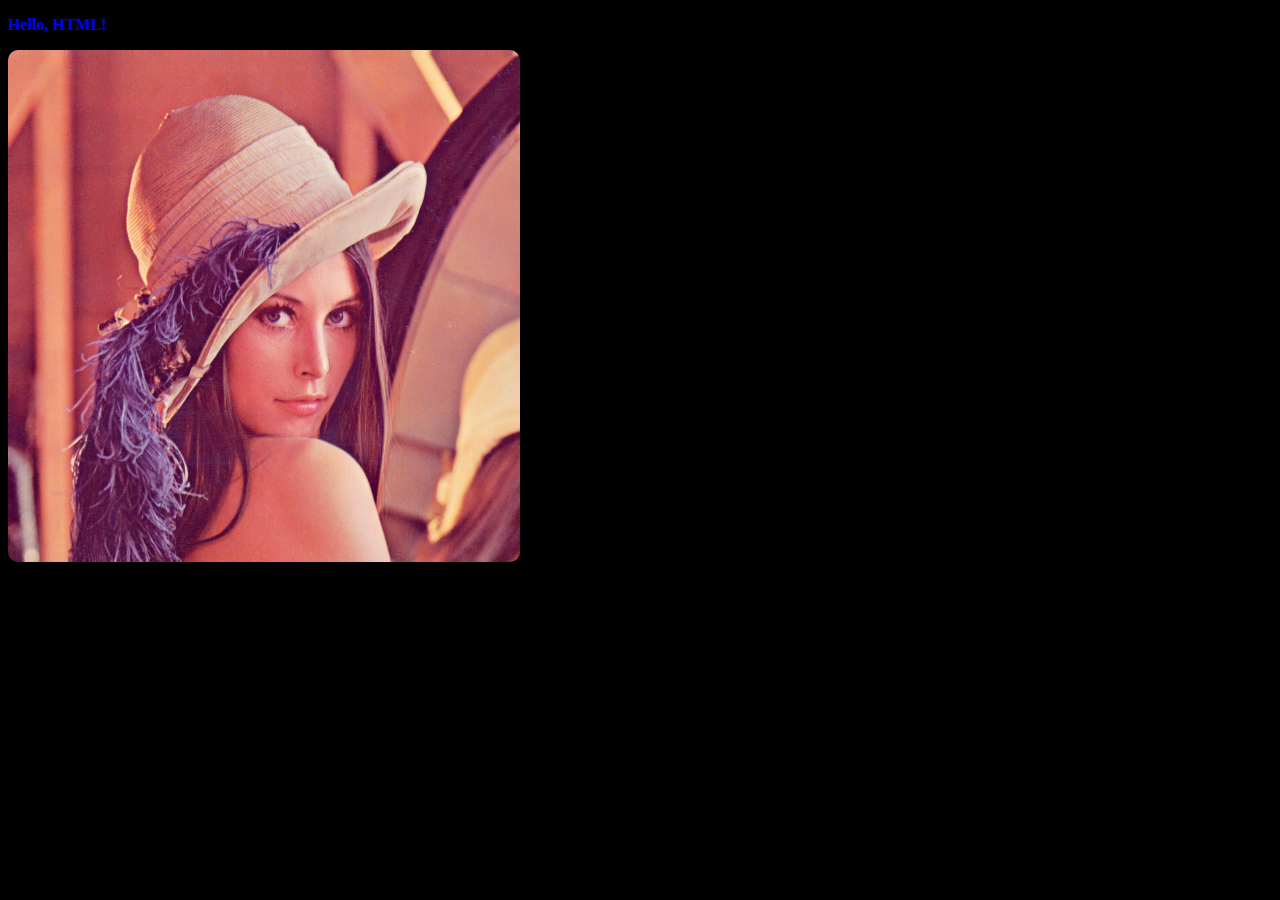
<file: index.html>
<!doctype html>
<html>
    <head>
        <title>Test Page</title>
        <link rel="stylesheet" href="index.css">
    </head>
    <body>
        <p>
            <strong>Hello, HTML!</strong>
        </p>

        <img src="img/lena.png">

        <script src="index.js"></script>
    </body>
</html>
</file>
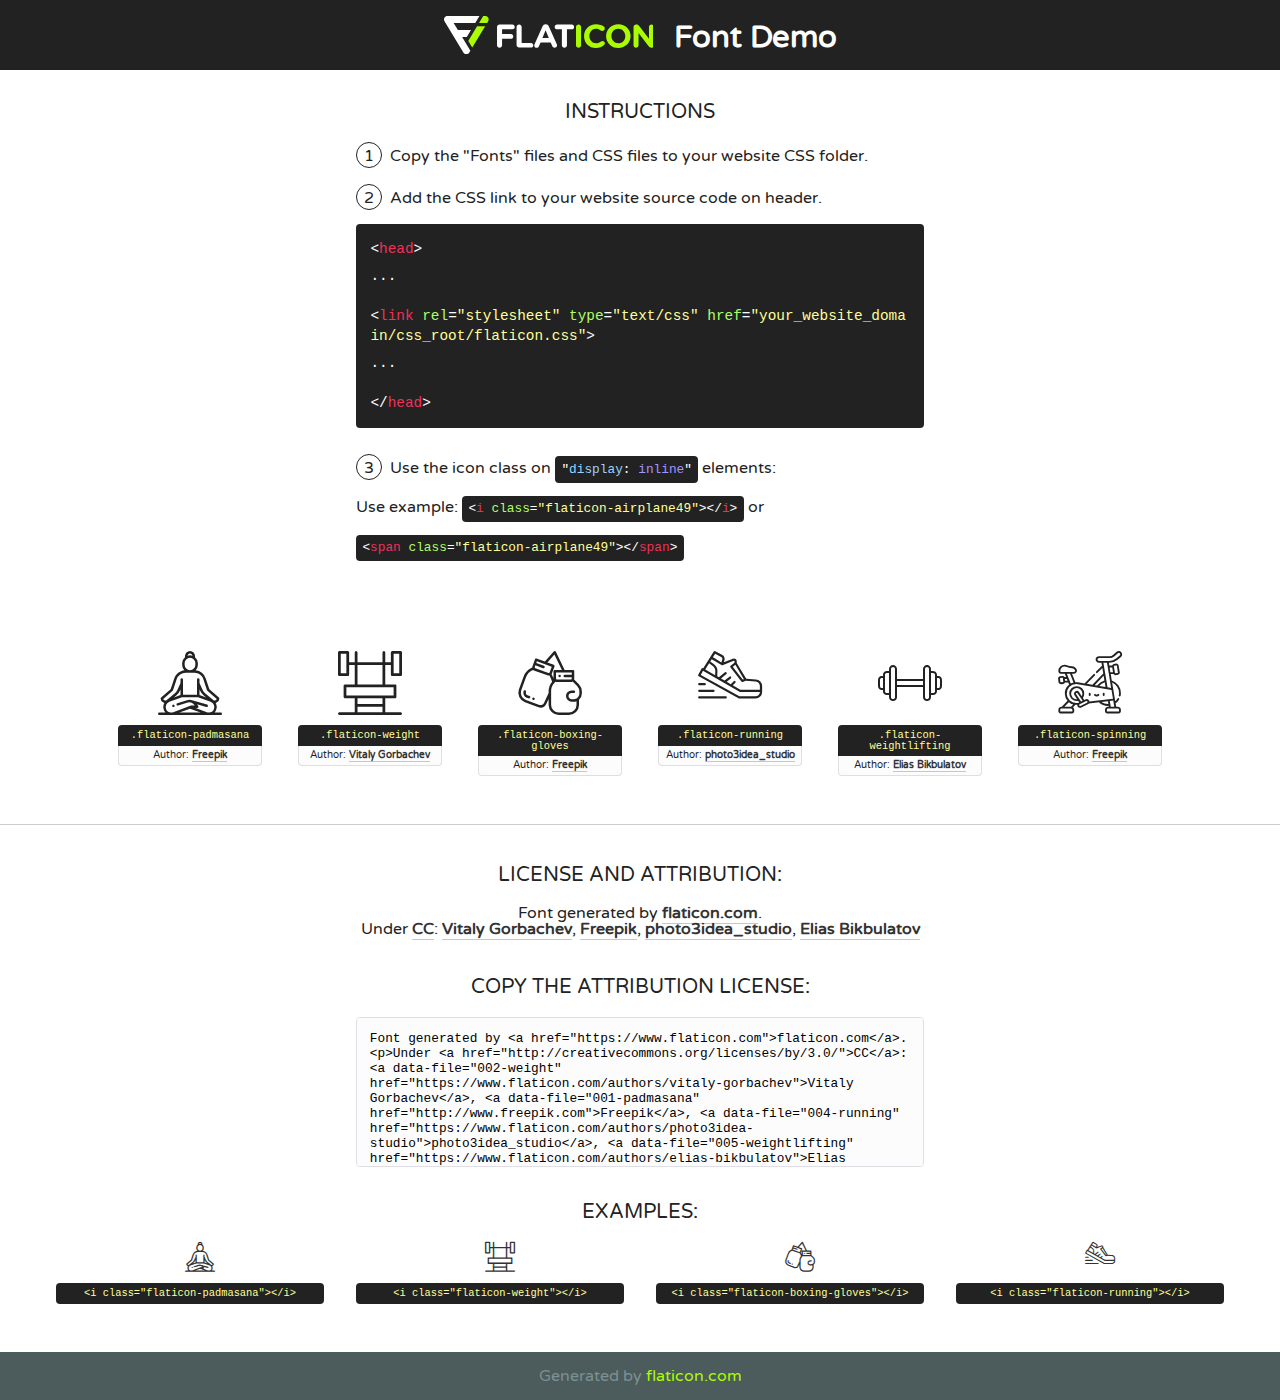
<file: font/flaticon/font/flaticon.html>
<!DOCTYPE html>
<!--
  Flaticon icon font: Flaticon
  Creation date: 08/11/2018 11:15
-->
<html>
<!DOCTYPE html>
<html>

<head>
    <title>Flaticon WebFont</title>
    <link href="http://fonts.googleapis.com/css?family=Varela+Round" rel="stylesheet" type="text/css" />
    <link rel="stylesheet" type="text/css" href="flaticon.css">
    <meta charset="UTF-8">
    <style>
    html, body, div, span, applet, object, iframe,
    h1, h2, h3, h4, h5, h6, p, blockquote, pre,
    a, abbr, acronym, address, big, cite, code,
    del, dfn, em, img, ins, kbd, q, s, samp,
    small, strike, strong, sub, sup, tt, var,
    b, u, i, center,
    dl, dt, dd, ol, ul, li,
    fieldset, form, label, legend,
    table, caption, tbody, tfoot, thead, tr, th, td,
    article, aside, canvas, details, embed, 
    figure, figcaption, footer, header, hgroup, 
    menu, nav, output, ruby, section, summary,
    time, mark, audio, video {
        margin: 0;
        padding: 0;
        border: 0;
        font-size: 100%;
        font: inherit;
        vertical-align: baseline;
    }
    /* HTML5 display-role reset for older browsers */
    article, aside, details, figcaption, figure, 
    footer, header, hgroup, menu, nav, section {
        display: block;
    }
    body {
        line-height: 1;
    }
    ol, ul {
        list-style: none;
    }
    blockquote, q {
        quotes: none;
    }
    blockquote:before, blockquote:after,
    q:before, q:after {
        content: '';
        content: none;
    }
    table {
        border-collapse: collapse;
        border-spacing: 0;
    }
    body {
        font-family: 'Varela Round', Helvetica, Arial, sans-serif;
        font-size: 16px;
        color: #222;
    }
    a {
        color: #333;
        border-bottom: 1px solid #a9fd00;
        font-weight: bold;
        text-decoration: none;
    }
    * {
        -moz-box-sizing: border-box;
        -webkit-box-sizing: border-box;
        box-sizing: border-box;
        margin: 0;
        padding: 0;
    }
    [class^="flaticon-"]:before, [class*=" flaticon-"]:before, [class^="flaticon-"]:after, [class*=" flaticon-"]:after {
        font-family: Flaticon;
        font-size: 30px;
        font-style: normal;
        margin-left: 20px;
        color: #333;
    }
    .wrapper {
        max-width: 600px;
        margin: auto;
        padding: 0 1em;
    }
    .title {
        font-size: 1.25em;
        text-align: center;
        margin-bottom: 1em;
        text-transform: uppercase;
    }
    header {
        text-align: center;
        background-color: #222;
        color: #fff;
        padding: 1em;
    }
    header .logo {
        width: 210px;
        height: 38px;
        display: inline-block;
        vertical-align: middle;
        margin-right: 1em;
        border: none;
    }
    header strong {
        font-size: 1.95em;
        font-weight: bold;
        vertical-align: middle;
        margin-top: 5px;
        display: inline-block;
    }
    .demo {
        margin: 2em auto;
        line-height: 1.25em;
    }
    .demo ul li {
        margin-bottom: 1em;
    }
    .demo ul li .num {
        color: #222;
        border-radius: 20px;
        display: inline-block;
        width: 26px;
        padding: 3px;
        height: 26px;
        text-align: center;
        margin-right: 0.5em;
        border: 1px solid #222;
    }
    .demo ul li code {
        background-color: #222;
        border-radius: 4px;
        padding: 0.25em 0.5em;
        display: inline-block;
        color: #fff;
        font-family: Consolas,Monaco,Lucida Console,Liberation Mono,DejaVu Sans Mono,Bitstream Vera Sans Mono,Courier New, monospace;
        font-weight: lighter;
        margin-top: 1em;
        font-size: 0.8em;
        word-break: break-all;
    }
    .demo ul li code.big {
        padding: 1em;
        font-size: 0.9em;
    }
    .demo ul li code .red {
        color: #EF3159;
    }
    .demo ul li code .green {
        color: #ACFF65;
    }
    .demo ul li code .yellow {
        color: #FFFF99;
    }
    .demo ul li code .blue {
        color: #99D3FF;
    }
    .demo ul li code .purple {
        color: #A295FF;
    }
    .demo ul li code .dots {
        margin-top: 0.5em;
        display: block;
    }
    #glyphs {
        border-bottom: 1px solid #ccc;
        padding: 2em 0;
        text-align: center;
    }
    .glyph {
        display: inline-block;
        width: 9em;
        margin: 1em;
        text-align: center;
        vertical-align: top;
        background: #FFF;
    }
    .glyph .glyph-icon {
        padding: 10px;
        display: block;
        font-family:"Flaticon";
        font-size: 64px;
        line-height: 1;
    }
    .glyph .glyph-icon:before {
        font-size: 64px;
        color: #222;
        margin-left: 0;
    }
    .class-name {
        font-size: 0.65em;
        background-color: #222;
        color: #fff;
        border-radius: 4px 4px 0 0;
        padding: 0.5em;
        color: #FFFF99;
        font-family: Consolas,Monaco,Lucida Console,Liberation Mono,DejaVu Sans Mono,Bitstream Vera Sans Mono,Courier New, monospace;
    }
    .author-name {
        font-size: 0.6em;
        background-color: #fcfcfd;
        border: 1px solid #DEDEE4;
        border-top: 0;
        border-radius: 0 0 4px 4px;
        padding: 0.5em;
    }
    .class-name:last-child {
        font-size: 10px;
        color:#888;
    }
    .class-name:last-child a {
        font-size: 10px;
        color:#555;
    }
    .class-name:last-child a:hover {
        color:#a9fd00;
    }
    .glyph > input {
        display: block;
        width: 100px;
        margin: 5px auto;
        text-align: center;
        font-size: 12px;
        cursor: text;
    }
    .glyph > input.icon-input {
        font-family:"Flaticon";
        font-size: 16px;
        margin-bottom: 10px;
    }
    .attribution .title {
        margin-top: 2em;
    }
    .attribution textarea {
        background-color: #fcfcfd;
        padding: 1em;
        border: none;
        box-shadow: none;
        border: 1px solid #DEDEE4;
        border-radius: 4px;
        resize: none;
        width: 100%;
        height: 150px;
        font-size: 0.8em;
        font-family: Consolas,Monaco,Lucida Console,Liberation Mono,DejaVu Sans Mono,Bitstream Vera Sans Mono,Courier New, monospace;
        -webkit-appearance: none;
    }
    .iconsuse {
        margin: 2em auto;
        text-align: center;
        max-width: 1200px;
    }
    .iconsuse:after {
        content: '';
        display: table;
        clear: both;
    }
    .iconsuse .image {
        float: left;
        width: 25%;
        padding: 0 1em;
    }
    .iconsuse .image p {
        margin-bottom: 1em;
    }
    .iconsuse .image span {
        display: block;
        font-size: 0.65em;
        background-color: #222;
        color: #fff;
        border-radius: 4px;
        padding: 0.5em;
        color: #FFFF99;
        margin-top: 1em;
        font-family: Consolas,Monaco,Lucida Console,Liberation Mono,DejaVu Sans Mono,Bitstream Vera Sans Mono,Courier New, monospace;
    }
    #footer {
        text-align: center;
        background-color: #4C5B5C;
        color: #7c9192;
        padding: 1em;
    }
    #footer a {
        border: none;
        color: #a9fd00;
        font-weight: normal;
    }
    @media (max-width: 960px) {
        .iconsuse .image {
            width: 50%;
        }
    }
    @media (max-width: 560px) {
        .iconsuse .image {
            width: 100%;
        }
    }
    </style>
</head>

<body class="characters-off">

    <header>
        <a href="https://www.flaticon.com" target="_blank" class="logo">
            <svg version="1.1" xmlns="http://www.w3.org/2000/svg" xmlns:xlink="http://www.w3.org/1999/xlink" xmlns:a="http://ns.adobe.com/AdobeSVGViewerExtensions/3.0/" viewBox="0 0 560.875 102.036" enable-background="new 0 0 560.875 102.036" xml:space="preserve">
                <defs>
                </defs>
                <g>
                    <g class="letters">
                        <path fill="#ffffff" d="M141.596,29.675c0-3.777,2.985-6.767,6.764-6.767h34.438c3.426,0,6.15,2.728,6.15,6.15
                        c0,3.43-2.724,6.149-6.15,6.149h-27.674v13.091h23.719c3.429,0,6.151,2.724,6.151,6.15c0,3.43-2.723,6.149-6.151,6.149h-23.719
                        v17.574c0,3.773-2.986,6.761-6.764,6.761c-3.779,0-6.764-2.989-6.764-6.761V29.675z"></path>
                        <path fill="#ffffff" d="M193.844,29.149c0-3.781,2.985-6.767,6.764-6.767c3.776,0,6.763,2.985,6.763,6.767v42.957h25.039
                        c3.426,0,6.149,2.726,6.149,6.153c0,3.425-2.723,6.15-6.149,6.15h-31.802c-3.779,0-6.764-2.986-6.764-6.768V29.149z"></path>
                        <path fill="#ffffff" d="M241.891,75.71l21.438-48.407c1.492-3.341,4.215-5.357,7.906-5.357h0.792
                        c3.686,0,6.323,2.017,7.815,5.357l21.439,48.407c0.436,0.967,0.701,1.845,0.701,2.723c0,3.602-2.809,6.501-6.414,6.501
                        c-3.161,0-5.269-1.845-6.499-4.655l-4.132-9.661h-27.059l-4.301,10.102c-1.144,2.631-3.426,4.214-6.237,4.214
                        c-3.517,0-6.24-2.81-6.24-6.325C241.1,77.64,241.451,76.677,241.891,75.71z M279.932,58.666l-8.521-20.297l-8.526,20.297H279.932
                        z"></path>
                        <path fill="#ffffff" d="M314.864,35.387H301.86c-3.429,0-6.239-2.813-6.239-6.238c0-3.429,2.811-6.24,6.239-6.24h39.533
                        c3.426,0,6.237,2.811,6.237,6.24c0,3.425-2.811,6.238-6.237,6.238h-13.001v42.785c0,3.773-2.99,6.761-6.764,6.761
                        c-3.779,0-6.764-2.989-6.764-6.761V35.387z"></path>
                        <path fill="#A9FD00" d="M352.615,29.149c0-3.781,2.985-6.767,6.767-6.767c3.774,0,6.761,2.985,6.761,6.767v49.024
                        c0,3.773-2.987,6.761-6.761,6.761c-3.781,0-6.767-2.989-6.767-6.761V29.149z"></path>
                        <path fill="#A9FD00" d="M374.132,53.836v-0.179c0-17.481,13.178-31.801,32.065-31.801c9.22,0,15.459,2.458,20.557,6.238
                        c1.402,1.054,2.637,2.985,2.637,5.357c0,3.692-2.985,6.59-6.681,6.59c-1.845,0-3.071-0.702-4.044-1.319
                        c-3.776-2.813-7.729-4.393-12.562-4.393c-10.364,0-17.831,8.611-17.831,19.154v0.173c0,10.542,7.291,19.329,17.831,19.329
                        c5.715,0,9.492-1.756,13.359-4.834c1.049-0.874,2.458-1.491,4.039-1.491c3.429,0,6.325,2.813,6.325,6.236
                        c0,2.106-1.056,3.78-2.282,4.834c-5.539,4.834-12.036,7.733-21.878,7.733C387.572,85.464,374.132,71.493,374.132,53.836z"></path>
                        <path fill="#A9FD00" d="M433.009,53.836v-0.179c0-17.481,13.79-31.801,32.766-31.801c18.981,0,32.592,14.143,32.592,31.628v0.173
                        c0,17.483-13.785,31.807-32.769,31.807C446.625,85.464,433.009,71.32,433.009,53.836z M484.224,53.836v-0.179
                        c0-10.539-7.725-19.326-18.626-19.326c-10.893,0-18.449,8.611-18.449,19.154v0.173c0,10.542,7.73,19.329,18.626,19.329
                        C476.676,72.986,484.224,64.378,484.224,53.836z"></path>
                        <path fill="#A9FD00" d="M506.233,29.321c0-3.774,2.99-6.763,6.767-6.763h1.401c3.252,0,5.183,1.583,7.029,3.953l26.093,34.265
                        V29.059c0-3.692,2.99-6.677,6.681-6.677c3.683,0,6.671,2.985,6.671,6.677v48.934c0,3.78-2.987,6.765-6.764,6.765h-0.436
                        c-3.257,0-5.188-1.581-7.034-3.953l-27.056-35.492v32.944c0,3.687-2.985,6.676-6.678,6.676c-3.683,0-6.673-2.989-6.673-6.676
                        V29.321z"></path>
                    </g>
                    <g class="insignia">
                        <path fill="#ffffff" d="M48.372,56.137h12.517l11.156-18.537H37.186L25.688,18.539h57.825L94.668,0H9.271
                        C5.925,0,2.842,1.801,1.198,4.716c-1.644,2.907-1.593,6.482,0.134,9.343l50.38,83.501c1.678,2.781,4.689,4.476,7.938,4.476
                        c3.246,0,6.257-1.695,7.935-4.476l2.898-4.804L48.372,56.137z"></path>
                        <g class="i">
                            <path fill="#A9FD00" d="M93.575,18.539h0.031v0.004l21.652,0.004l2.705-4.488c1.727-2.861,1.778-6.436,0.133-9.343
                            C116.454,1.801,113.371,0,110.026,0h-5.294L93.575,18.539z"></path>
                            <polygon fill="#A9FD00" points="88.291,27.356 64.725,66.486 75.519,84.404 109.942,27.356"></polygon>
                        </g>
                    </g>
                </g>
            </svg>
        </a>
        <strong>Font Demo</strong>
    </header>


    <section class="demo wrapper">

        <p class="title">Instructions</p>

        <ul>
            <li>
                <span class="num">1</span>Copy the "Fonts" files and CSS files to your website CSS folder.
            </li>
            <li>
                <span class="num">2</span>Add the CSS link to your website source code on header.
                <code class="big">
                    &lt;<span class="red">head</span>&gt;
                    <br/><span class="dots">...</span>
                    <br/>&lt;<span class="red">link</span> <span class="green">rel</span>=<span class="yellow">"stylesheet"</span> <span class="green">type</span>=<span class="yellow">"text/css"</span> <span class="green">href</span>=<span class="yellow">"your_website_domain/css_root/flaticon.css"</span>&gt;
                    <br/><span class="dots">...</span>
                    <br/>&lt;/<span class="red">head</span>&gt;
                </code>
            </li>

            <li>
                <p>
                    <span class="num">3</span>Use the icon class on <code>"<span class="blue">display</span>:<span class="purple"> inline</span>"</code> elements:
                    <br />
                    Use example: <code>&lt;<span class="red">i</span> <span class="green">class</span>=<span class="yellow">&quot;flaticon-airplane49&quot;</span>&gt;&lt;/<span class="red">i</span>&gt;</code> or <code>&lt;<span class="red">span</span> <span class="green">class</span>=<span class="yellow">&quot;flaticon-airplane49&quot;</span>&gt;&lt;/<span class="red">span</span>&gt;</code>
            </li>
        </ul>

    </section>




   <section id="glyphs">          
    
      
        <div class="glyph"><div class="glyph-icon flaticon-padmasana"></div>
            <div class="class-name">.flaticon-padmasana</div>
            <div class="author-name">Author: <a data-file="001-padmasana" href="http://www.freepik.com">Freepik</a> </div> 
        </div>        
        
        <div class="glyph"><div class="glyph-icon flaticon-weight"></div>
            <div class="class-name">.flaticon-weight</div>
            <div class="author-name">Author: <a data-file="002-weight" href="https://www.flaticon.com/authors/vitaly-gorbachev">Vitaly Gorbachev</a> </div> 
        </div>        
        
        <div class="glyph"><div class="glyph-icon flaticon-boxing-gloves"></div>
            <div class="class-name">.flaticon-boxing-gloves</div>
            <div class="author-name">Author: <a data-file="003-boxing-gloves" href="http://www.freepik.com">Freepik</a> </div> 
        </div>        
        
        <div class="glyph"><div class="glyph-icon flaticon-running"></div>
            <div class="class-name">.flaticon-running</div>
            <div class="author-name">Author: <a data-file="004-running" href="https://www.flaticon.com/authors/photo3idea-studio">photo3idea_studio</a> </div> 
        </div>        
        
        <div class="glyph"><div class="glyph-icon flaticon-weightlifting"></div>
            <div class="class-name">.flaticon-weightlifting</div>
            <div class="author-name">Author: <a data-file="005-weightlifting" href="https://www.flaticon.com/authors/elias-bikbulatov">Elias Bikbulatov</a> </div> 
        </div>        
        
        <div class="glyph"><div class="glyph-icon flaticon-spinning"></div>
            <div class="class-name">.flaticon-spinning</div>
            <div class="author-name">Author: <a data-file="006-spinning" href="http://www.freepik.com">Freepik</a> </div> 
        </div>        
        

    </section>



    <section class="attribution wrapper"   style="text-align:center;">

      <div class="title">License and attribution:</div><div class="attrDiv">Font generated by <a href="https://www.flaticon.com">flaticon.com</a>. <div><p>Under <a href="http://creativecommons.org/licenses/by/3.0/">CC</a>: <a data-file="002-weight" href="https://www.flaticon.com/authors/vitaly-gorbachev">Vitaly Gorbachev</a>, <a data-file="001-padmasana" href="http://www.freepik.com">Freepik</a>, <a data-file="004-running" href="https://www.flaticon.com/authors/photo3idea-studio">photo3idea_studio</a>, <a data-file="005-weightlifting" href="https://www.flaticon.com/authors/elias-bikbulatov">Elias Bikbulatov</a></p>  </div>
      </div>
      <div class="title">Copy the Attribution License:</div>

    <textarea onclick="this.focus();this.select();">Font generated by &lt;a href=&quot;https://www.flaticon.com&quot;&gt;flaticon.com&lt;/a&gt;. <p>Under <a href="http://creativecommons.org/licenses/by/3.0/">CC</a>: <a data-file="002-weight" href="https://www.flaticon.com/authors/vitaly-gorbachev">Vitaly Gorbachev</a>, <a data-file="001-padmasana" href="http://www.freepik.com">Freepik</a>, <a data-file="004-running" href="https://www.flaticon.com/authors/photo3idea-studio">photo3idea_studio</a>, <a data-file="005-weightlifting" href="https://www.flaticon.com/authors/elias-bikbulatov">Elias Bikbulatov</a></p>  
     </textarea>

    </section>

    <section class="iconsuse">

          <div class="title">Examples:</div>            
             
            <div class="image">
                <p>
                    <i class="glyph-icon flaticon-padmasana"></i> 
                    <span>&lt;i class=&quot;flaticon-padmasana&quot;&gt;&lt;/i&gt;</span>
                </p>
            </div>
            
            <div class="image">
                <p>
                    <i class="glyph-icon flaticon-weight"></i> 
                    <span>&lt;i class=&quot;flaticon-weight&quot;&gt;&lt;/i&gt;</span>
                </p>
            </div>
            
            <div class="image">
                <p>
                    <i class="glyph-icon flaticon-boxing-gloves"></i> 
                    <span>&lt;i class=&quot;flaticon-boxing-gloves&quot;&gt;&lt;/i&gt;</span>
                </p>
            </div>
            
            <div class="image">
                <p>
                    <i class="glyph-icon flaticon-running"></i> 
                    <span>&lt;i class=&quot;flaticon-running&quot;&gt;&lt;/i&gt;</span>
                </p>
            </div>
                       
        </div>
                            
    </section>

<div id="footer">
    <div>Generated by <a href="https://www.flaticon.com">flaticon.com</a>
    </div>
</div>



</body>
</html>
</file>
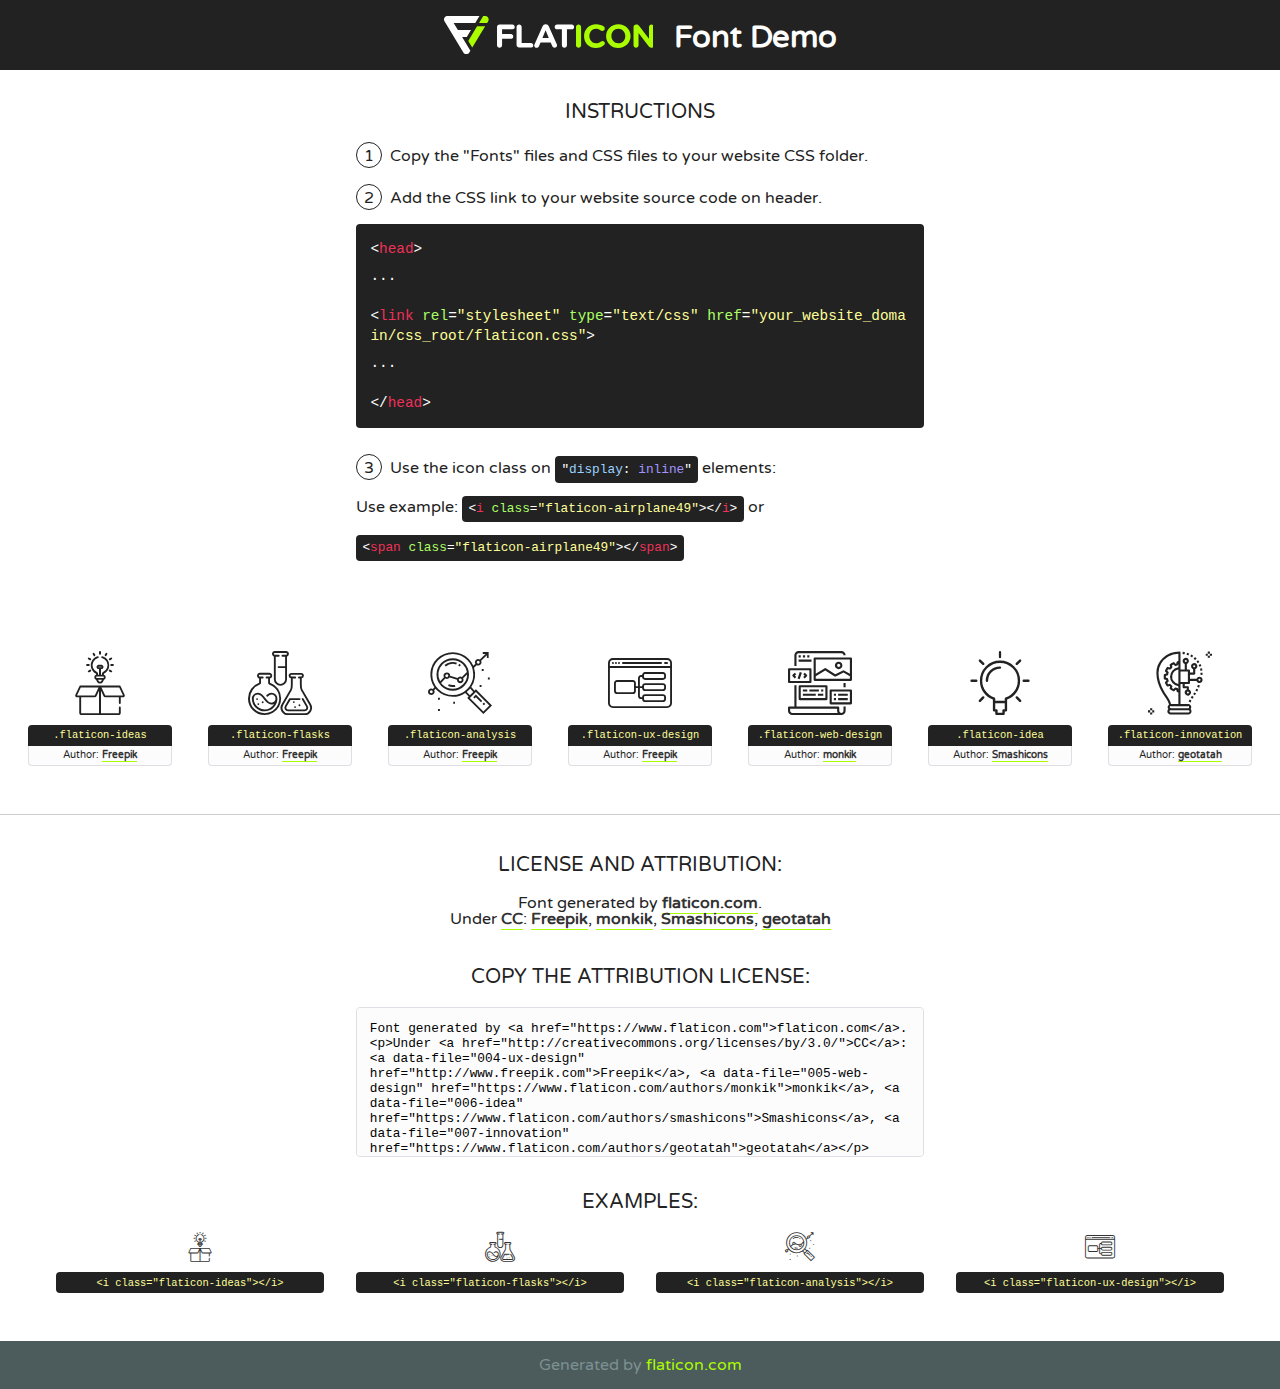
<file: fonts/flaticon/font/flaticon.html>
<!DOCTYPE html>
<!--
  Flaticon icon font: Flaticon
  Creation date: 20/03/2019 02:18
-->
<html>
<!DOCTYPE html>
<html>

<head>
    <title>Flaticon WebFont</title>
    <link href="http://fonts.googleapis.com/css?family=Varela+Round" rel="stylesheet" type="text/css" />
    <link rel="stylesheet" type="text/css" href="flaticon.css">
    <meta charset="UTF-8">
    <style>
    html, body, div, span, applet, object, iframe,
    h1, h2, h3, h4, h5, h6, p, blockquote, pre,
    a, abbr, acronym, address, big, cite, code,
    del, dfn, em, img, ins, kbd, q, s, samp,
    small, strike, strong, sub, sup, tt, var,
    b, u, i, center,
    dl, dt, dd, ol, ul, li,
    fieldset, form, label, legend,
    table, caption, tbody, tfoot, thead, tr, th, td,
    article, aside, canvas, details, embed, 
    figure, figcaption, footer, header, hgroup, 
    menu, nav, output, ruby, section, summary,
    time, mark, audio, video {
        margin: 0;
        padding: 0;
        border: 0;
        font-size: 100%;
        font: inherit;
        vertical-align: baseline;
    }
    /* HTML5 display-role reset for older browsers */
    article, aside, details, figcaption, figure, 
    footer, header, hgroup, menu, nav, section {
        display: block;
    }
    body {
        line-height: 1;
    }
    ol, ul {
        list-style: none;
    }
    blockquote, q {
        quotes: none;
    }
    blockquote:before, blockquote:after,
    q:before, q:after {
        content: '';
        content: none;
    }
    table {
        border-collapse: collapse;
        border-spacing: 0;
    }
    body {
        font-family: 'Varela Round', Helvetica, Arial, sans-serif;
        font-size: 16px;
        color: #222;
    }
    a {
        color: #333;
        border-bottom: 1px solid #a9fd00;
        font-weight: bold;
        text-decoration: none;
    }
    * {
        -moz-box-sizing: border-box;
        -webkit-box-sizing: border-box;
        box-sizing: border-box;
        margin: 0;
        padding: 0;
    }
    [class^="flaticon-"]:before, [class*=" flaticon-"]:before, [class^="flaticon-"]:after, [class*=" flaticon-"]:after {
        font-family: Flaticon;
        font-size: 30px;
        font-style: normal;
        margin-left: 20px;
        color: #333;
    }
    .wrapper {
        max-width: 600px;
        margin: auto;
        padding: 0 1em;
    }
    .title {
        font-size: 1.25em;
        text-align: center;
        margin-bottom: 1em;
        text-transform: uppercase;
    }
    header {
        text-align: center;
        background-color: #222;
        color: #fff;
        padding: 1em;
    }
    header .logo {
        width: 210px;
        height: 38px;
        display: inline-block;
        vertical-align: middle;
        margin-right: 1em;
        border: none;
    }
    header strong {
        font-size: 1.95em;
        font-weight: bold;
        vertical-align: middle;
        margin-top: 5px;
        display: inline-block;
    }
    .demo {
        margin: 2em auto;
        line-height: 1.25em;
    }
    .demo ul li {
        margin-bottom: 1em;
    }
    .demo ul li .num {
        color: #222;
        border-radius: 20px;
        display: inline-block;
        width: 26px;
        padding: 3px;
        height: 26px;
        text-align: center;
        margin-right: 0.5em;
        border: 1px solid #222;
    }
    .demo ul li code {
        background-color: #222;
        border-radius: 4px;
        padding: 0.25em 0.5em;
        display: inline-block;
        color: #fff;
        font-family: Consolas,Monaco,Lucida Console,Liberation Mono,DejaVu Sans Mono,Bitstream Vera Sans Mono,Courier New, monospace;
        font-weight: lighter;
        margin-top: 1em;
        font-size: 0.8em;
        word-break: break-all;
    }
    .demo ul li code.big {
        padding: 1em;
        font-size: 0.9em;
    }
    .demo ul li code .red {
        color: #EF3159;
    }
    .demo ul li code .green {
        color: #ACFF65;
    }
    .demo ul li code .yellow {
        color: #FFFF99;
    }
    .demo ul li code .blue {
        color: #99D3FF;
    }
    .demo ul li code .purple {
        color: #A295FF;
    }
    .demo ul li code .dots {
        margin-top: 0.5em;
        display: block;
    }
    #glyphs {
        border-bottom: 1px solid #ccc;
        padding: 2em 0;
        text-align: center;
    }
    .glyph {
        display: inline-block;
        width: 9em;
        margin: 1em;
        text-align: center;
        vertical-align: top;
        background: #FFF;
    }
    .glyph .glyph-icon {
        padding: 10px;
        display: block;
        font-family:"Flaticon";
        font-size: 64px;
        line-height: 1;
    }
    .glyph .glyph-icon:before {
        font-size: 64px;
        color: #222;
        margin-left: 0;
    }
    .class-name {
        font-size: 0.65em;
        background-color: #222;
        color: #fff;
        border-radius: 4px 4px 0 0;
        padding: 0.5em;
        color: #FFFF99;
        font-family: Consolas,Monaco,Lucida Console,Liberation Mono,DejaVu Sans Mono,Bitstream Vera Sans Mono,Courier New, monospace;
    }
    .author-name {
        font-size: 0.6em;
        background-color: #fcfcfd;
        border: 1px solid #DEDEE4;
        border-top: 0;
        border-radius: 0 0 4px 4px;
        padding: 0.5em;
    }
    .class-name:last-child {
        font-size: 10px;
        color:#888;
    }
    .class-name:last-child a {
        font-size: 10px;
        color:#555;
    }
    .class-name:last-child a:hover {
        color:#a9fd00;
    }
    .glyph > input {
        display: block;
        width: 100px;
        margin: 5px auto;
        text-align: center;
        font-size: 12px;
        cursor: text;
    }
    .glyph > input.icon-input {
        font-family:"Flaticon";
        font-size: 16px;
        margin-bottom: 10px;
    }
    .attribution .title {
        margin-top: 2em;
    }
    .attribution textarea {
        background-color: #fcfcfd;
        padding: 1em;
        border: none;
        box-shadow: none;
        border: 1px solid #DEDEE4;
        border-radius: 4px;
        resize: none;
        width: 100%;
        height: 150px;
        font-size: 0.8em;
        font-family: Consolas,Monaco,Lucida Console,Liberation Mono,DejaVu Sans Mono,Bitstream Vera Sans Mono,Courier New, monospace;
        -webkit-appearance: none;
    }
    .iconsuse {
        margin: 2em auto;
        text-align: center;
        max-width: 1200px;
    }
    .iconsuse:after {
        content: '';
        display: table;
        clear: both;
    }
    .iconsuse .image {
        float: left;
        width: 25%;
        padding: 0 1em;
    }
    .iconsuse .image p {
        margin-bottom: 1em;
    }
    .iconsuse .image span {
        display: block;
        font-size: 0.65em;
        background-color: #222;
        color: #fff;
        border-radius: 4px;
        padding: 0.5em;
        color: #FFFF99;
        margin-top: 1em;
        font-family: Consolas,Monaco,Lucida Console,Liberation Mono,DejaVu Sans Mono,Bitstream Vera Sans Mono,Courier New, monospace;
    }
    #footer {
        text-align: center;
        background-color: #4C5B5C;
        color: #7c9192;
        padding: 1em;
    }
    #footer a {
        border: none;
        color: #a9fd00;
        font-weight: normal;
    }
    @media (max-width: 960px) {
        .iconsuse .image {
            width: 50%;
        }
    }
    @media (max-width: 560px) {
        .iconsuse .image {
            width: 100%;
        }
    }
    </style>
</head>

<body class="characters-off">

    <header>
        <a href="https://www.flaticon.com" target="_blank" class="logo">
            <svg version="1.1" xmlns="http://www.w3.org/2000/svg" xmlns:xlink="http://www.w3.org/1999/xlink" xmlns:a="http://ns.adobe.com/AdobeSVGViewerExtensions/3.0/" viewBox="0 0 560.875 102.036" enable-background="new 0 0 560.875 102.036" xml:space="preserve">
                <defs>
                </defs>
                <g>
                    <g class="letters">
                        <path fill="#ffffff" d="M141.596,29.675c0-3.777,2.985-6.767,6.764-6.767h34.438c3.426,0,6.15,2.728,6.15,6.15
                        c0,3.43-2.724,6.149-6.15,6.149h-27.674v13.091h23.719c3.429,0,6.151,2.724,6.151,6.15c0,3.43-2.723,6.149-6.151,6.149h-23.719
                        v17.574c0,3.773-2.986,6.761-6.764,6.761c-3.779,0-6.764-2.989-6.764-6.761V29.675z"></path>
                        <path fill="#ffffff" d="M193.844,29.149c0-3.781,2.985-6.767,6.764-6.767c3.776,0,6.763,2.985,6.763,6.767v42.957h25.039
                        c3.426,0,6.149,2.726,6.149,6.153c0,3.425-2.723,6.15-6.149,6.15h-31.802c-3.779,0-6.764-2.986-6.764-6.768V29.149z"></path>
                        <path fill="#ffffff" d="M241.891,75.71l21.438-48.407c1.492-3.341,4.215-5.357,7.906-5.357h0.792
                        c3.686,0,6.323,2.017,7.815,5.357l21.439,48.407c0.436,0.967,0.701,1.845,0.701,2.723c0,3.602-2.809,6.501-6.414,6.501
                        c-3.161,0-5.269-1.845-6.499-4.655l-4.132-9.661h-27.059l-4.301,10.102c-1.144,2.631-3.426,4.214-6.237,4.214
                        c-3.517,0-6.24-2.81-6.24-6.325C241.1,77.64,241.451,76.677,241.891,75.71z M279.932,58.666l-8.521-20.297l-8.526,20.297H279.932
                        z"></path>
                        <path fill="#ffffff" d="M314.864,35.387H301.86c-3.429,0-6.239-2.813-6.239-6.238c0-3.429,2.811-6.24,6.239-6.24h39.533
                        c3.426,0,6.237,2.811,6.237,6.24c0,3.425-2.811,6.238-6.237,6.238h-13.001v42.785c0,3.773-2.99,6.761-6.764,6.761
                        c-3.779,0-6.764-2.989-6.764-6.761V35.387z"></path>
                        <path fill="#A9FD00" d="M352.615,29.149c0-3.781,2.985-6.767,6.767-6.767c3.774,0,6.761,2.985,6.761,6.767v49.024
                        c0,3.773-2.987,6.761-6.761,6.761c-3.781,0-6.767-2.989-6.767-6.761V29.149z"></path>
                        <path fill="#A9FD00" d="M374.132,53.836v-0.179c0-17.481,13.178-31.801,32.065-31.801c9.22,0,15.459,2.458,20.557,6.238
                        c1.402,1.054,2.637,2.985,2.637,5.357c0,3.692-2.985,6.59-6.681,6.59c-1.845,0-3.071-0.702-4.044-1.319
                        c-3.776-2.813-7.729-4.393-12.562-4.393c-10.364,0-17.831,8.611-17.831,19.154v0.173c0,10.542,7.291,19.329,17.831,19.329
                        c5.715,0,9.492-1.756,13.359-4.834c1.049-0.874,2.458-1.491,4.039-1.491c3.429,0,6.325,2.813,6.325,6.236
                        c0,2.106-1.056,3.78-2.282,4.834c-5.539,4.834-12.036,7.733-21.878,7.733C387.572,85.464,374.132,71.493,374.132,53.836z"></path>
                        <path fill="#A9FD00" d="M433.009,53.836v-0.179c0-17.481,13.79-31.801,32.766-31.801c18.981,0,32.592,14.143,32.592,31.628v0.173
                        c0,17.483-13.785,31.807-32.769,31.807C446.625,85.464,433.009,71.32,433.009,53.836z M484.224,53.836v-0.179
                        c0-10.539-7.725-19.326-18.626-19.326c-10.893,0-18.449,8.611-18.449,19.154v0.173c0,10.542,7.73,19.329,18.626,19.329
                        C476.676,72.986,484.224,64.378,484.224,53.836z"></path>
                        <path fill="#A9FD00" d="M506.233,29.321c0-3.774,2.99-6.763,6.767-6.763h1.401c3.252,0,5.183,1.583,7.029,3.953l26.093,34.265
                        V29.059c0-3.692,2.99-6.677,6.681-6.677c3.683,0,6.671,2.985,6.671,6.677v48.934c0,3.78-2.987,6.765-6.764,6.765h-0.436
                        c-3.257,0-5.188-1.581-7.034-3.953l-27.056-35.492v32.944c0,3.687-2.985,6.676-6.678,6.676c-3.683,0-6.673-2.989-6.673-6.676
                        V29.321z"></path>
                    </g>
                    <g class="insignia">
                        <path fill="#ffffff" d="M48.372,56.137h12.517l11.156-18.537H37.186L25.688,18.539h57.825L94.668,0H9.271
                        C5.925,0,2.842,1.801,1.198,4.716c-1.644,2.907-1.593,6.482,0.134,9.343l50.38,83.501c1.678,2.781,4.689,4.476,7.938,4.476
                        c3.246,0,6.257-1.695,7.935-4.476l2.898-4.804L48.372,56.137z"></path>
                        <g class="i">
                            <path fill="#A9FD00" d="M93.575,18.539h0.031v0.004l21.652,0.004l2.705-4.488c1.727-2.861,1.778-6.436,0.133-9.343
                            C116.454,1.801,113.371,0,110.026,0h-5.294L93.575,18.539z"></path>
                            <polygon fill="#A9FD00" points="88.291,27.356 64.725,66.486 75.519,84.404 109.942,27.356"></polygon>
                        </g>
                    </g>
                </g>
            </svg>
        </a>
        <strong>Font Demo</strong>
    </header>


    <section class="demo wrapper">

        <p class="title">Instructions</p>

        <ul>
            <li>
                <span class="num">1</span>Copy the "Fonts" files and CSS files to your website CSS folder.
            </li>
            <li>
                <span class="num">2</span>Add the CSS link to your website source code on header.
                <code class="big">
                    &lt;<span class="red">head</span>&gt;
                    <br/><span class="dots">...</span>
                    <br/>&lt;<span class="red">link</span> <span class="green">rel</span>=<span class="yellow">"stylesheet"</span> <span class="green">type</span>=<span class="yellow">"text/css"</span> <span class="green">href</span>=<span class="yellow">"your_website_domain/css_root/flaticon.css"</span>&gt;
                    <br/><span class="dots">...</span>
                    <br/>&lt;/<span class="red">head</span>&gt;
                </code>
            </li>

            <li>
                <p>
                    <span class="num">3</span>Use the icon class on <code>"<span class="blue">display</span>:<span class="purple"> inline</span>"</code> elements:
                    <br />
                    Use example: <code>&lt;<span class="red">i</span> <span class="green">class</span>=<span class="yellow">&quot;flaticon-airplane49&quot;</span>&gt;&lt;/<span class="red">i</span>&gt;</code> or <code>&lt;<span class="red">span</span> <span class="green">class</span>=<span class="yellow">&quot;flaticon-airplane49&quot;</span>&gt;&lt;/<span class="red">span</span>&gt;</code>
            </li>
        </ul>

    </section>




   <section id="glyphs">          
    
      
        <div class="glyph"><div class="glyph-icon flaticon-ideas"></div>
            <div class="class-name">.flaticon-ideas</div>
            <div class="author-name">Author: <a data-file="001-ideas" href="http://www.freepik.com">Freepik</a> </div> 
        </div>        
        
        <div class="glyph"><div class="glyph-icon flaticon-flasks"></div>
            <div class="class-name">.flaticon-flasks</div>
            <div class="author-name">Author: <a data-file="002-flasks" href="http://www.freepik.com">Freepik</a> </div> 
        </div>        
        
        <div class="glyph"><div class="glyph-icon flaticon-analysis"></div>
            <div class="class-name">.flaticon-analysis</div>
            <div class="author-name">Author: <a data-file="003-analysis" href="http://www.freepik.com">Freepik</a> </div> 
        </div>        
        
        <div class="glyph"><div class="glyph-icon flaticon-ux-design"></div>
            <div class="class-name">.flaticon-ux-design</div>
            <div class="author-name">Author: <a data-file="004-ux-design" href="http://www.freepik.com">Freepik</a> </div> 
        </div>        
        
        <div class="glyph"><div class="glyph-icon flaticon-web-design"></div>
            <div class="class-name">.flaticon-web-design</div>
            <div class="author-name">Author: <a data-file="005-web-design" href="https://www.flaticon.com/authors/monkik">monkik</a> </div> 
        </div>        
        
        <div class="glyph"><div class="glyph-icon flaticon-idea"></div>
            <div class="class-name">.flaticon-idea</div>
            <div class="author-name">Author: <a data-file="006-idea" href="https://www.flaticon.com/authors/smashicons">Smashicons</a> </div> 
        </div>        
        
        <div class="glyph"><div class="glyph-icon flaticon-innovation"></div>
            <div class="class-name">.flaticon-innovation</div>
            <div class="author-name">Author: <a data-file="007-innovation" href="https://www.flaticon.com/authors/geotatah">geotatah</a> </div> 
        </div>        
        

    </section>



    <section class="attribution wrapper"   style="text-align:center;">

      <div class="title">License and attribution:</div><div class="attrDiv">Font generated by <a href="https://www.flaticon.com">flaticon.com</a>. <div><p>Under <a href="http://creativecommons.org/licenses/by/3.0/">CC</a>: <a data-file="004-ux-design" href="http://www.freepik.com">Freepik</a>, <a data-file="005-web-design" href="https://www.flaticon.com/authors/monkik">monkik</a>, <a data-file="006-idea" href="https://www.flaticon.com/authors/smashicons">Smashicons</a>, <a data-file="007-innovation" href="https://www.flaticon.com/authors/geotatah">geotatah</a></p>  </div>
      </div>
      <div class="title">Copy the Attribution License:</div>

    <textarea onclick="this.focus();this.select();">Font generated by &lt;a href=&quot;https://www.flaticon.com&quot;&gt;flaticon.com&lt;/a&gt;. <p>Under <a href="http://creativecommons.org/licenses/by/3.0/">CC</a>: <a data-file="004-ux-design" href="http://www.freepik.com">Freepik</a>, <a data-file="005-web-design" href="https://www.flaticon.com/authors/monkik">monkik</a>, <a data-file="006-idea" href="https://www.flaticon.com/authors/smashicons">Smashicons</a>, <a data-file="007-innovation" href="https://www.flaticon.com/authors/geotatah">geotatah</a></p>  
     </textarea>

    </section>

    <section class="iconsuse">

          <div class="title">Examples:</div>            
             
            <div class="image">
                <p>
                    <i class="glyph-icon flaticon-ideas"></i> 
                    <span>&lt;i class=&quot;flaticon-ideas&quot;&gt;&lt;/i&gt;</span>
                </p>
            </div>
            
            <div class="image">
                <p>
                    <i class="glyph-icon flaticon-flasks"></i> 
                    <span>&lt;i class=&quot;flaticon-flasks&quot;&gt;&lt;/i&gt;</span>
                </p>
            </div>
            
            <div class="image">
                <p>
                    <i class="glyph-icon flaticon-analysis"></i> 
                    <span>&lt;i class=&quot;flaticon-analysis&quot;&gt;&lt;/i&gt;</span>
                </p>
            </div>
            
            <div class="image">
                <p>
                    <i class="glyph-icon flaticon-ux-design"></i> 
                    <span>&lt;i class=&quot;flaticon-ux-design&quot;&gt;&lt;/i&gt;</span>
                </p>
            </div>
                       
        </div>
                            
    </section>

<div id="footer">
    <div>Generated by <a href="https://www.flaticon.com">flaticon.com</a>
    </div>
</div>



</body>
</html>
</file>
<file: index.css>
* {
    font-family: Times New Roman;
    background-color: black;
    color: blue;
}

img {
    border-radius: 10px;
}
</file>
<file: font/flaticon/font/flaticon.css>
/*
  	Flaticon icon font: Flaticon
  	Creation date: 08/11/2018 11:15
  	*/

@font-face {
  font-family: "Flaticon";
  src: url("./Flaticon.eot");
  src: url("./Flaticon.eot?#iefix") format("embedded-opentype"),
       url("./Flaticon.woff") format("woff"),
       url("./Flaticon.ttf") format("truetype"),
       url("./Flaticon.svg#Flaticon") format("svg");
  font-weight: normal;
  font-style: normal;
}

@media screen and (-webkit-min-device-pixel-ratio:0) {
  @font-face {
    font-family: "Flaticon";
    src: url("./Flaticon.svg#Flaticon") format("svg");
  }
}

[class^="flaticon-"]:before, [class*=" flaticon-"]:before,
[class^="flaticon-"]:after, [class*=" flaticon-"]:after {   
  font-family: Flaticon;
  speak: none;
  font-style: normal;
  font-weight: normal;
  font-variant: normal;
  text-transform: none;
  line-height: 1;

  /* Better Font Rendering =========== */
  -webkit-font-smoothing: antialiased;
  -moz-osx-font-smoothing: grayscale;
}


.flaticon-padmasana:before { content: "\f100"; }
.flaticon-weight:before { content: "\f101"; }
.flaticon-boxing-gloves:before { content: "\f102"; }
.flaticon-running:before { content: "\f103"; }
.flaticon-weightlifting:before { content: "\f104"; }
.flaticon-spinning:before { content: "\f105"; }
</file>
<file: fonts/flaticon/font/flaticon.css>
/*
  	Flaticon icon font: Flaticon
  	Creation date: 20/03/2019 02:18
  	*/

@font-face {
  font-family: "Flaticon";
  src: url("./Flaticon.eot");
  src: url("./Flaticon.eot?#iefix") format("embedded-opentype"),
       url("./Flaticon.woff2") format("woff2"),
       url("./Flaticon.woff") format("woff"),
       url("./Flaticon.ttf") format("truetype"),
       url("./Flaticon.svg#Flaticon") format("svg");
  font-weight: normal;
  font-style: normal;
}

@media screen and (-webkit-min-device-pixel-ratio:0) {
  @font-face {
    font-family: "Flaticon";
    src: url("./Flaticon.svg#Flaticon") format("svg");
  }
}

[class^="flaticon-"]:before, [class*=" flaticon-"]:before,
[class^="flaticon-"]:after, [class*=" flaticon-"]:after {   
  font-family: Flaticon;
        font-size: 20px;
font-style: normal;
margin-left: 20px;
}

.flaticon-ideas:before { content: "\f100"; }
.flaticon-flasks:before { content: "\f101"; }
.flaticon-analysis:before { content: "\f102"; }
.flaticon-ux-design:before { content: "\f103"; }
.flaticon-web-design:before { content: "\f104"; }
.flaticon-idea:before { content: "\f105"; }
.flaticon-innovation:before { content: "\f106"; }
</file>
